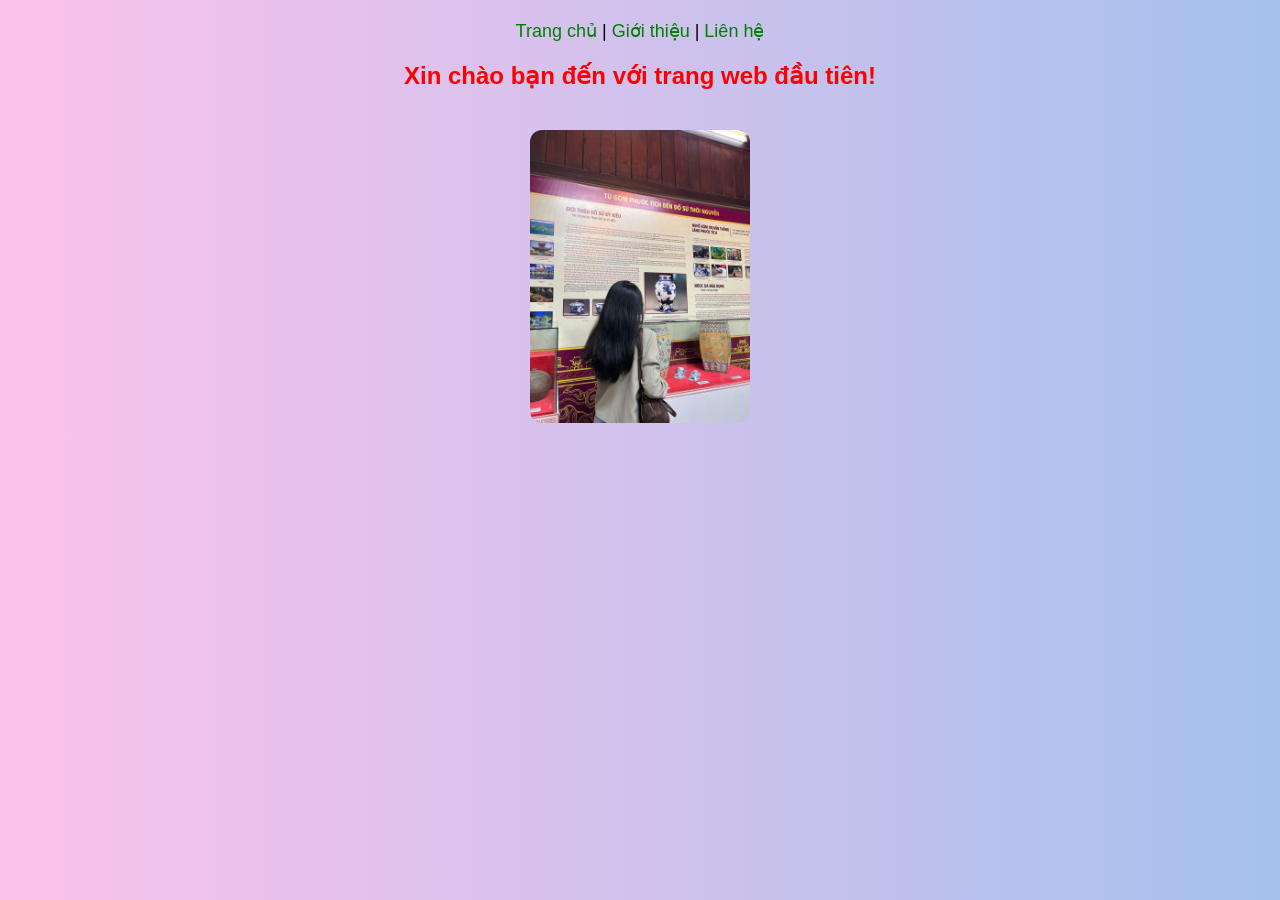
<file: index.html>
<!DOCTYPE html>
<html lang="vi">
<head>
    <meta charset="UTF-8">
    <meta name="google-site-verification" content="DCcED8y7fYSPwKvlshk6_82HpgFL0hPoocib5HnOLfk" />
    <title>CV Tăng Thị Mai - Lập trình viên</title>
    <meta name="description" content="CV cá nhân của Tăng Thị Mai - sinh viên CNTT, lập trình web, C#, Python">
    <link rel="stylesheet" href="style.css">
</head>
<body>

<!-- MENU -->
<div class="menu">
    <a href="index.html">Trang chủ</a> |
    <a href="gioithieu.html">Giới thiệu</a> |
    <a href="lienhe.html">Liên hệ</a>
</div>

<h2 style="color:red;">Xin chào bạn đến với trang web đầu tiên!</h2>

<img src="MAI.jpg" class="home-img">

</body>
</html>
</file>
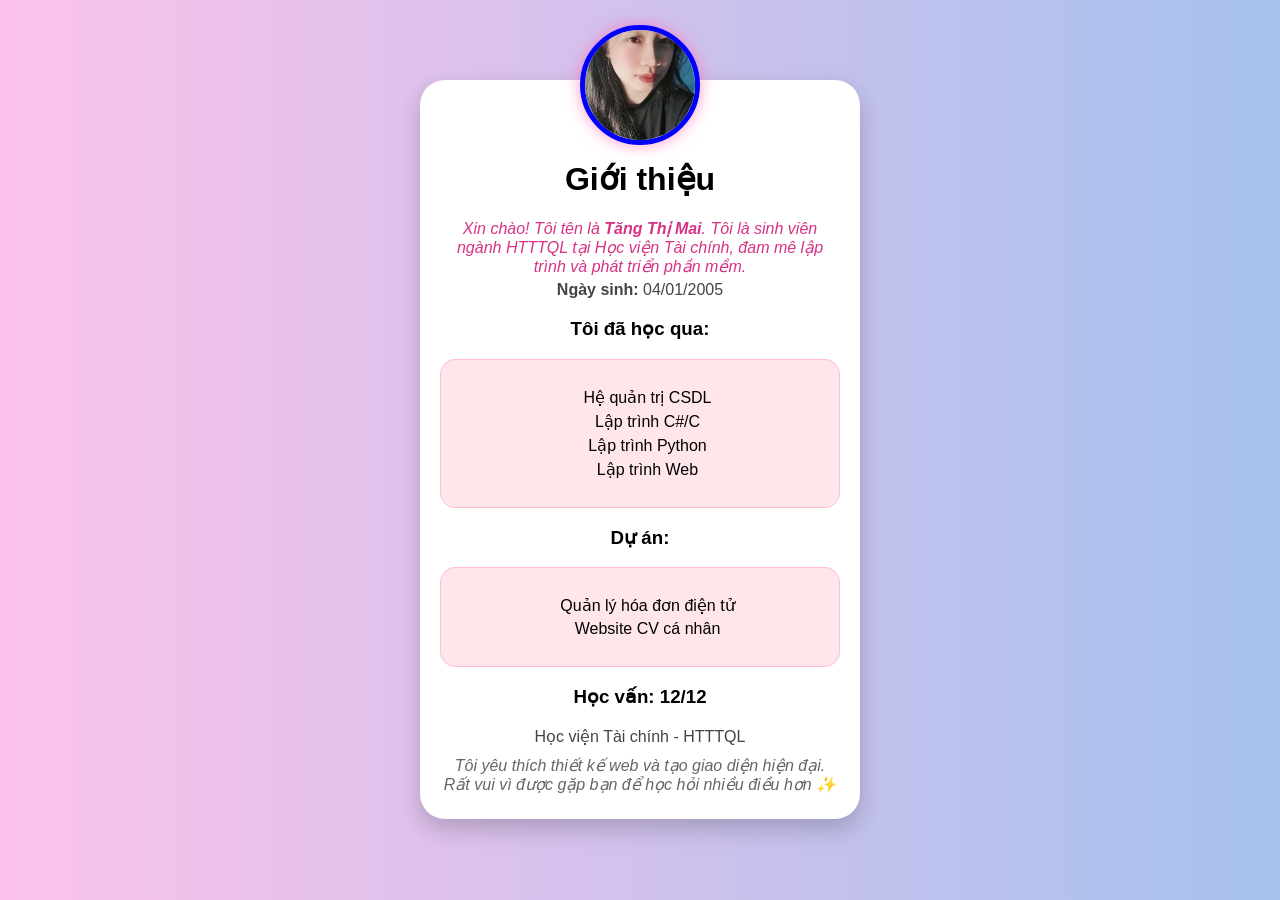
<file: gioithieu.html>
<!DOCTYPE html>
<html lang="vi">
<head>
    <meta charset="UTF-8">
    <title>Giới thiệu</title>
    <link rel="stylesheet" href="style.css">
</head>

<body>

<div class="card">

    <img src="NEN.jpg" class="avatar">

    <h1>Giới thiệu</h1>

    <p class="intro">
        Xin chào! Tôi tên là <b>Tăng Thị Mai</b>. 
        Tôi là sinh viên ngành HTTTQL tại Học viện Tài chính,
        đam mê lập trình và phát triển phần mềm.
    </p>

    <p><b>Ngày sinh:</b> 04/01/2005</p>

    <h3>Tôi đã học qua:</h3>
    <div class="box">
      <ul>
          <li>Hệ quản trị CSDL</li>
          <li>Lập trình C#/C</li>
          <li>Lập trình Python</li>
          <li>Lập trình Web</li>
      </ul>
    </div>

    <h3>Dự án:</h3>
    <div class="box">
      <ul>
        <li>Quản lý hóa đơn điện tử</li>
        <li>Website CV cá nhân</li>
      </ul>
    </div>

    <h3>Học vấn: 12/12</h3>
    <p>Học viện Tài chính - HTTTQL</p>

    <p class="footer">
        Tôi yêu thích thiết kế web và tạo giao diện hiện đại. 
        Rất vui vì được gặp bạn để học hỏi nhiều điều hơn ✨
    </p>

</div>

</body>
</html>
</file>
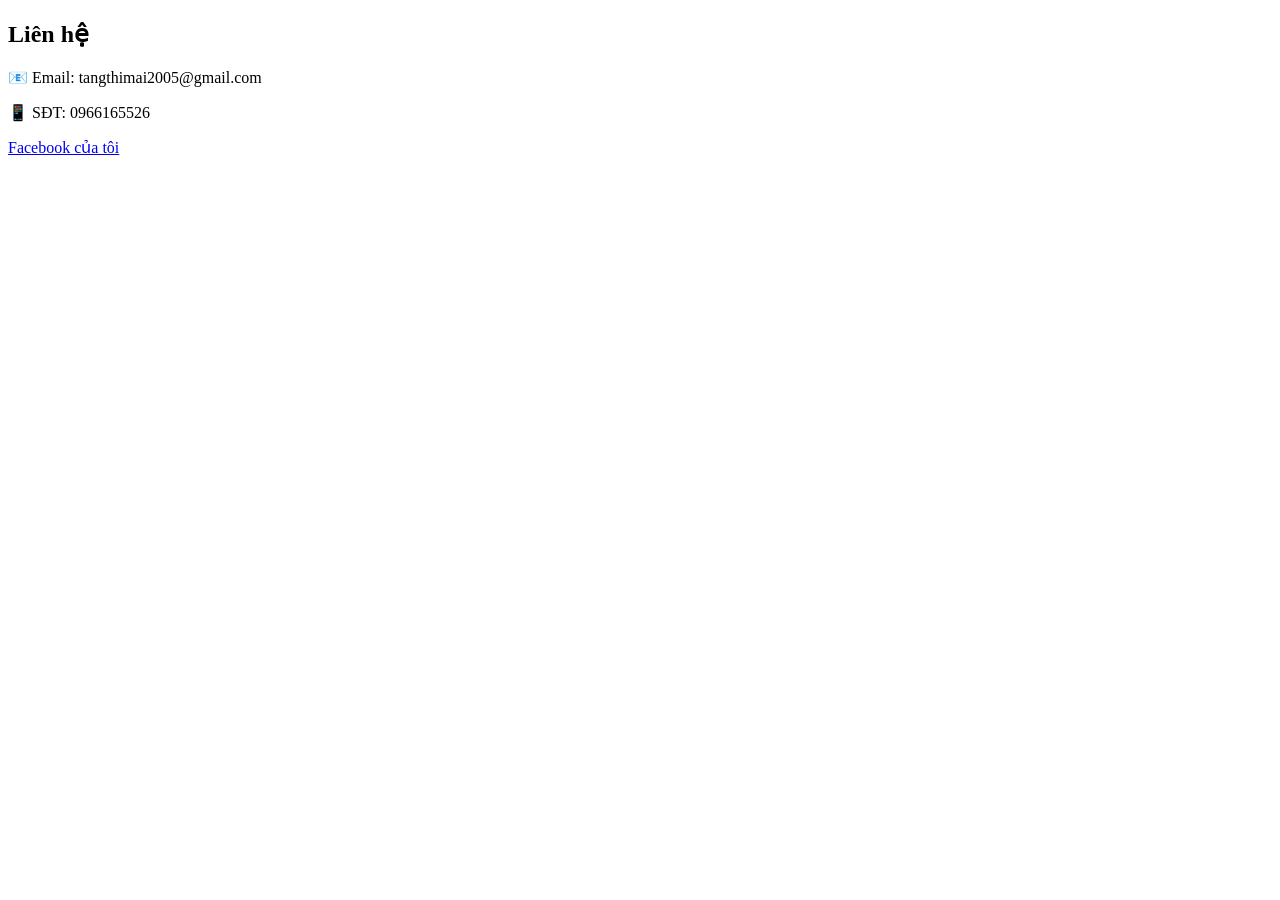
<file: lienhe.html>
<!DOCTYPE html>
<html lang="vi">
<body>
<div class="card">

    <h2>Liên hệ</h2>

    <p>📧 Email: tangthimai2005@gmail.com</p>
    <p>📱 SĐT: 0966165526</p>

    <p>
        <a href="https://facebook.com/TangTMai415" target="_blank" class="fb-link">
            Facebook của tôi
        </a>
    </p>

</div>

</body>
</html>
</file>
<file: style.css>
/* ===== BODY ===== */
body {
    font-family: Arial;
    background: linear-gradient(to right, #fbc2eb, #a6c1ee);
    text-align: center;
}

/* ===== MENU ===== */
.menu {
    margin: 20px;
    font-size: 18px;
}

.menu a {
    text-decoration: none;
    color: green;
}

.menu a:hover {
    color: red;
}

/* ===== ẢNH TRANG CHỦ ===== */
.home-img {
    width: 220px;
    height: auto;
    margin-top: 20px;
    border-radius: 12px;
}

/* ===== CARD GIỚI THIỆU ===== */
.card {
    width: 400px;
    margin: 80px auto;              /* tạo khoảng cho avatar nổi */
    background: #fff;
    padding: 70px 20px 20px;        /* tăng padding-top để tránh đè chữ */
    border-radius: 25px;
    box-shadow: 0 10px 25px rgba(0,0,0,0.2);
    position: relative;             /* QUAN TRỌNG */
    transition: 0.3s;
}

.card:hover {
    transform: translateY(-5px);
}

/* ===== AVATAR TRÒN NỔI ===== */
.avatar {
    width: 110px;
    height: 110px;
    border-radius: 50%;
    object-fit: cover;

    border: 5px solid blue;
    box-shadow: 0 0 15px rgba(255,105,180,0.7);

    position: absolute;
    top: -55px;
    left: 50%;
    transform: translateX(-50%);

    transition: 0.3s;
}

.avatar:hover {
    transform: translateX(-50%) scale(1.1);
}

/* ===== TIÊU ĐỀ ===== */
h1 {
    margin-top: 10px;
}

/* ===== TEXT ===== */
p {
    color: #444;
    margin: 5px 0;
}

/* ===== INTRO ===== */
.intro {
    color: #d63384;
    font-style: italic;
}

/* ===== LIST ===== */
ul {
    list-style: none;
    padding: 0;
}

ul li {
    margin: 5px 0;
}

/* ===== FOOTER ===== */
.footer {
    margin-top: 10px;
    color: #666;
    font-style: italic;
}

/* ===== FACEBOOK ===== */
.fb-link {
    color: blue;
    background: #1877f2;
    padding: 5px 10px;
    border-radius: 10px;
    text-decoration: none;
}

.fb-link:hover {
    background: #145dbf;
}
.box {
    background: #ffe6eb;
    padding: 12px;
    border-radius: 15px;
    margin: 10px 0;
    border: 1px solid pink;
}

/* list đẹp hơn */
.box ul {
    padding-left: 15px;
}

.box li {
    margin: 5px 0;
}
</file>
